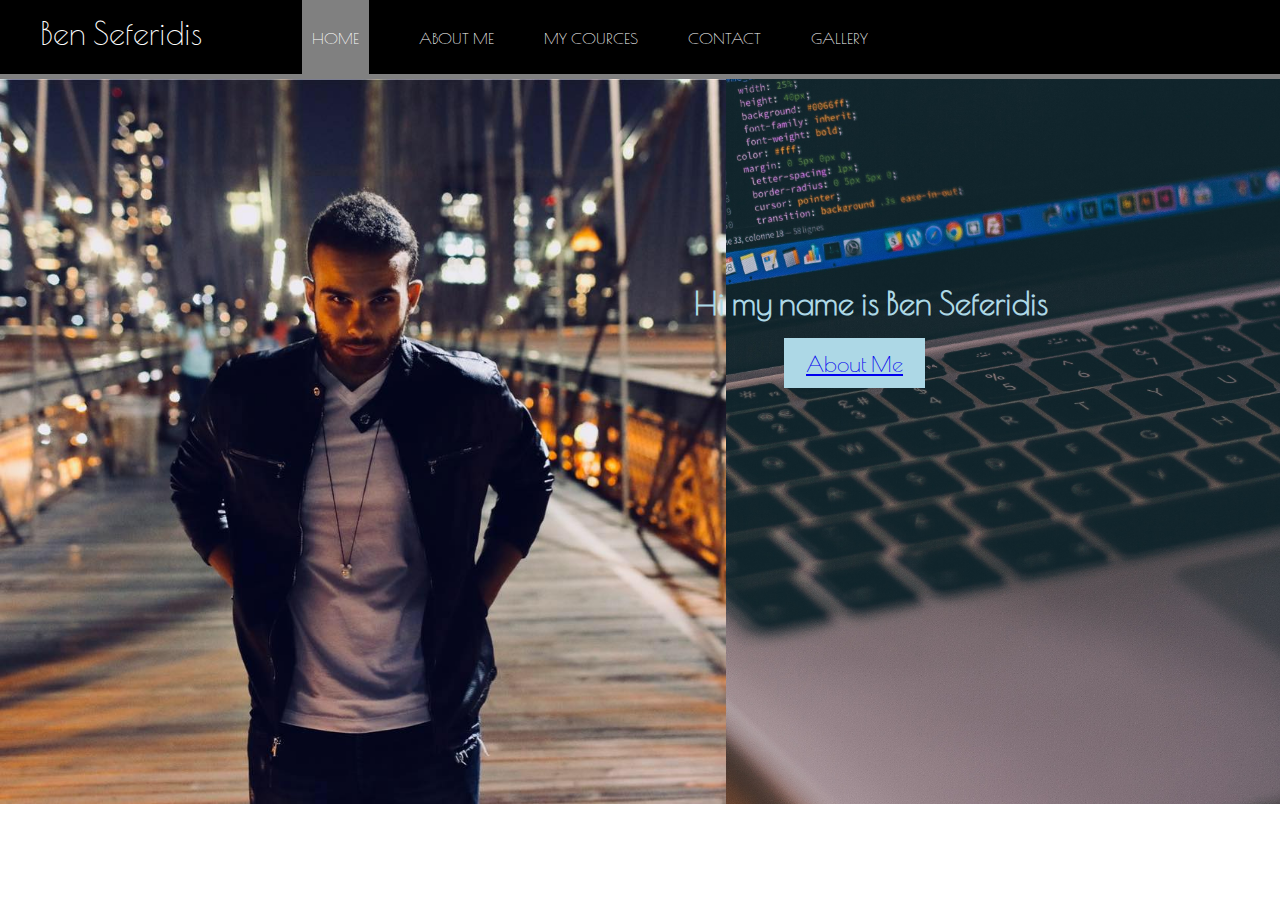
<file: index.html>
<!DOCTYPE html>
<html lang="en" dir="ltr">
  <head>
    <meta charset="utf-8">
    <title>Ben Seferidis</title>
    <link rel="stylesheet" href="style.css">
  </head>

  <body>
    <header>
      <nav>
          <h1>Ben Seferidis</h1>
          <ul id="nav">
            <li><a class="homegrey"  href="index.html">HOME</a></li>
            <li><a class="homeblack" href="about_me.html">ABOUT ME</a></li>
            <li><a class="homeblack" href="my_cources.html">MY COURCES</a></li>
            <li><a class="homeblack" href="contact.html">CONTACT</a></li>
            <li><a class="homeblack"  href="gallery.html">GALLERY</a></li>
          </ul>
      </nav>
    </header>
       <div class="divider"></div>
       <div class="fwimage1">

          <h1  class="words">Hi my name is Ben Seferidis </h1>
          <p></p>
          <button class="buttonabout"><a  href="about_me.html">About Me</button>

       </div>


  </body>
</html>
</file>
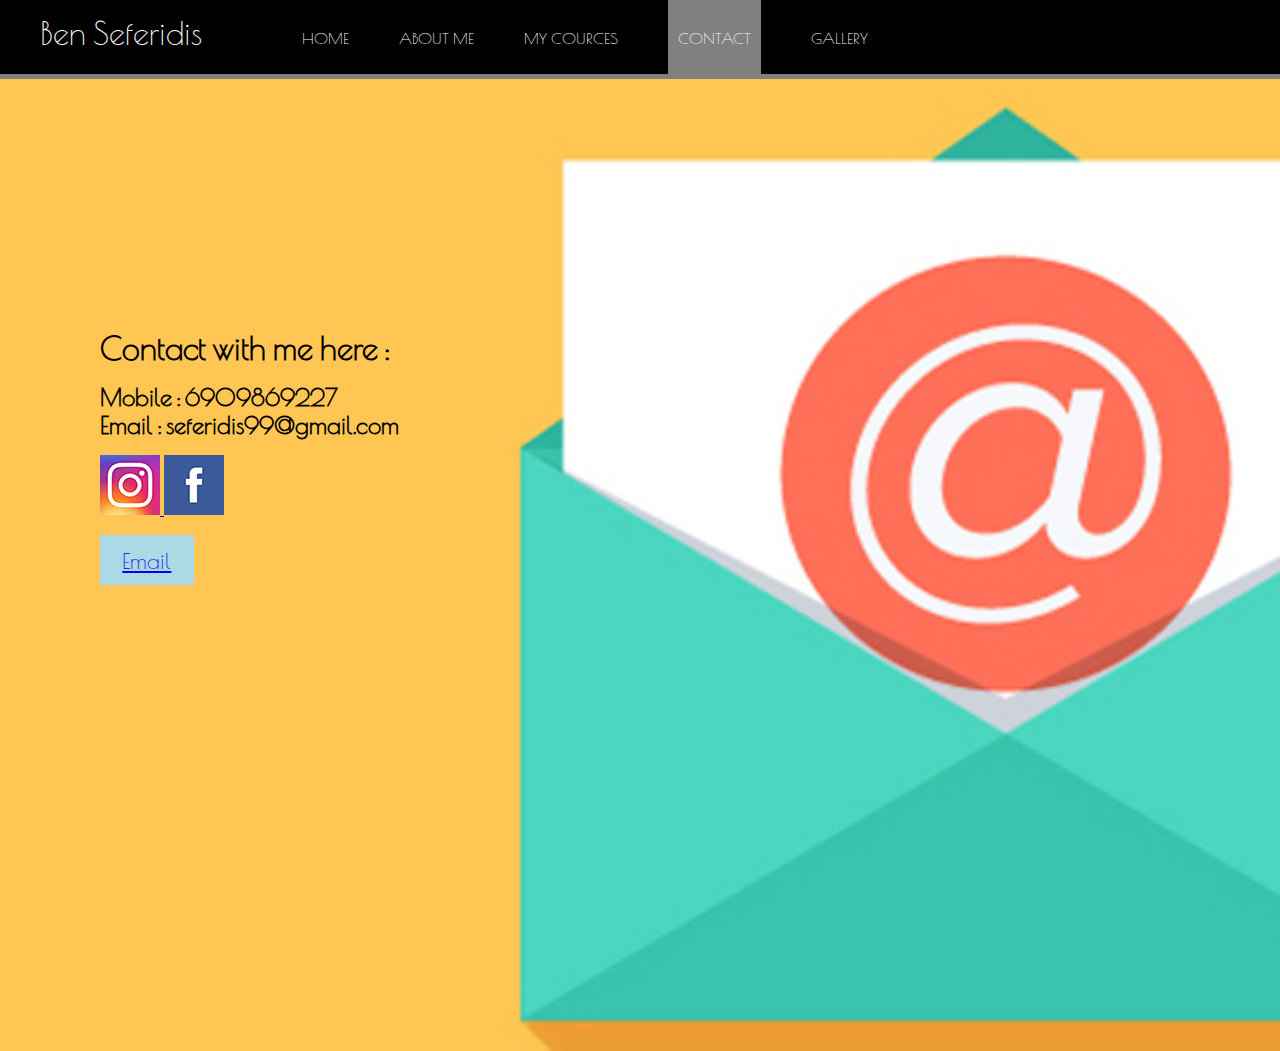
<file: contact.html>
<!DOCTYPE html>
<html lang="en" dir="ltr">
  <head>
    <meta charset="utf-8">
    <title>Ben Seferidis</title>
    <link rel="stylesheet" href="contact_style.css">
  </head>

  <body>
    <header>
      <nav>
          <h1>Ben Seferidis</h1>
          <ul id="nav">
            <li><a class="homeblack"  href="index.html">HOME</a></li>
            <li><a class="homeblack" href="about_me.html">ABOUT ME</a></li>
            <li><a class="homeblack" href="my_cources.html">MY COURCES</a></li>
            <li><a class="homegrey" href="contact.html">CONTACT</a></li>
            <li><a class="homeblack"  href="gallery.html">GALLERY</a></li>
          </ul>
      </nav>
    </header>
       <div class="divider"></div>
       <div class="fwimage1">

          <h1  class="words">Contact with me here  :</h1>
          <p></p>
          <h2 class="mobile"> Mobile : 6909869227</h2>

          <h2  class="words"> Email : seferidis99@gmail.com</h2>
          <p></p>
          <a href="https://www.instagram.com/ben.seferidis/">
              <img src="instagram.jpg"/>
          </a>

          <a href="https://www.facebook.com/profile.php?id=100009079542674">
              <img src="facebook.jpg"/>
          </a>
          <p></p>
          <p></p>
            <button class="buttonabout"><a href="mailto:seferidis99@gmail.com">Email</button>

       </div>




  </body>
</html>
</file>
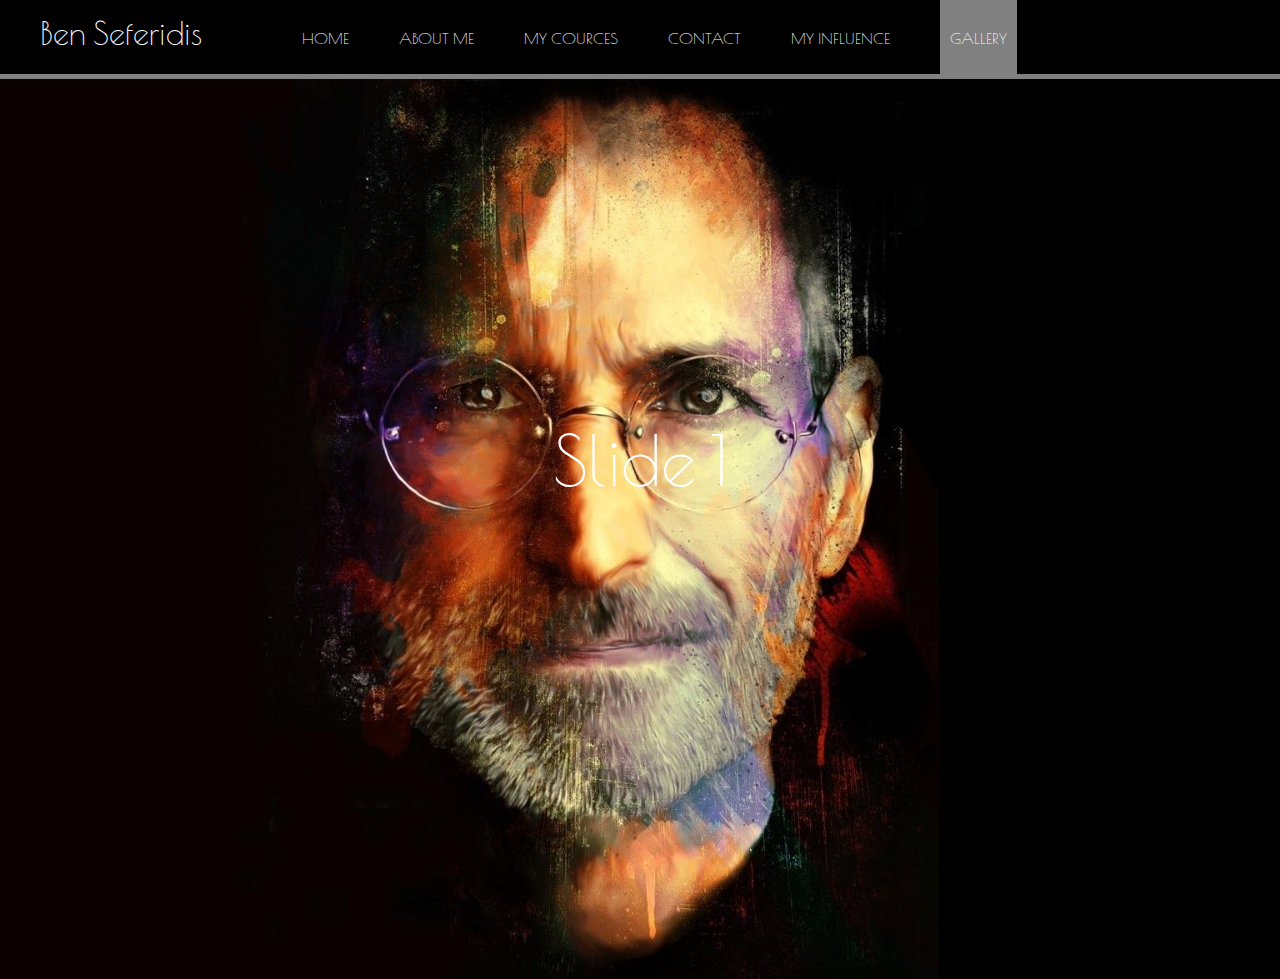
<file: galery.html>
<!DOCTYPE html>
<html lang="en" dir="ltr">
  <head>
    <meta charset="utf-8">
    <title>Ben Seferidis</title>
    <link rel="stylesheet" href="galery.css">
  </head>

<body>
    <header>
      <nav>
          <h1>Ben Seferidis</h1>
          <ul id="nav">
            <li><a class="homeblack"  href="index.html">HOME</a></li>
            <li><a class="homeblack" href="about_me.html">ABOUT ME</a></li>
            <li><a class="homeblack" href="my_cources.html">MY COURCES</a></li>
            <li><a class="homeblack" href="contact.html">CONTACT</a></li>
            <li><a class="homeblack" href="my_influence.html">MY INFLUENCE</a></li>
            <li><a class="homegrey"  href="galery.html">GALLERY</a></li>
          </ul>
      </nav>
    </header>
       <div class="divider"></div>

       <slider>
         <slide><p>Slide 1</p></slide>
         <slide><p>Slide 2</p></slide>
         <slide><p>Slide 3</p></slide>
         <slide><p>Slide 4</p></slide>
       </slider>
</file>
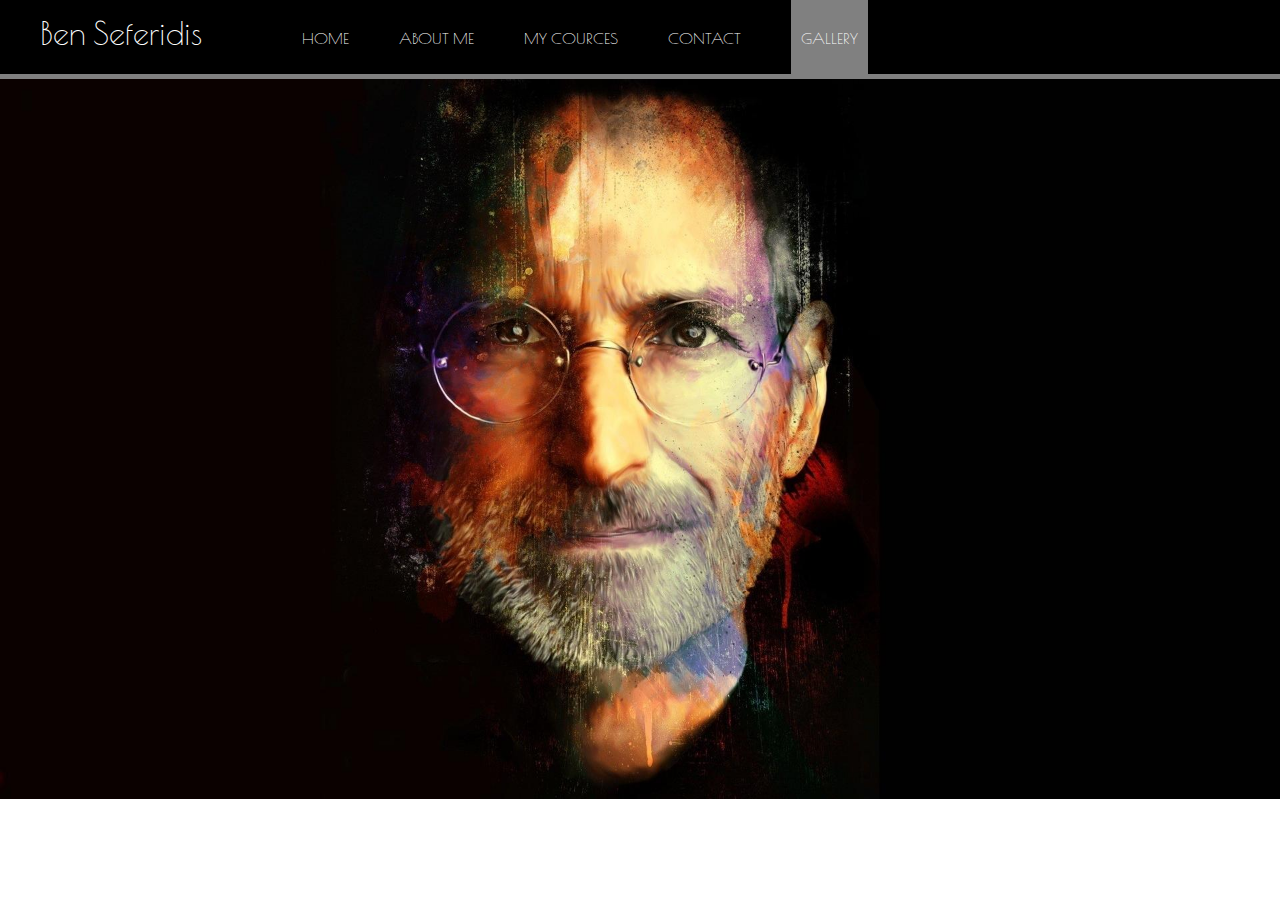
<file: gallery.html>
<!DOCTYPE html>
<html lang="en" dir="ltr">
  <head>
    <meta charset="utf-8">
    <title>Ben Seferidis</title>
    <link rel="stylesheet" href="style.css">
  </head>

<body>
    <header>
      <nav>
          <h1>Ben Seferidis</h1>
          <ul id="nav">
            <li><a class="homeblack"  href="index.html">HOME</a></li>
            <li><a class="homeblack" href="about_me.html">ABOUT ME</a></li>
            <li><a class="homeblack" href="my_cources.html">MY COURCES</a></li>
            <li><a class="homeblack" href="contact.html">CONTACT</a></li>
            <li><a class="homegrey"  href="gallery.html">GALLERY</a></li>
          </ul>
      </nav>
    </header>
       <div class="divider"></div>

<div class="carousel" style="max-width:1700px">


  <img class="mySlides " src="1.jpg" style="width:100%" position="center" height="100%">
  <img class="mySlides " src="2.jpg" style="width:100%" position="center" height="100%">
  <img class="mySlides " src="3.jpg" style="width:100%" position="center" height="100%">
  <img class="mySlides " src="4.jpg" style="width:100%" position="center" height="100%">
</div>


<script>
var myIndex = 0;
carousel();

function carousel() {
  var i;
  var x = document.getElementsByClassName("mySlides");
  for (i = 0; i < x.length; i++) {
    x[i].style.display = "none";
  }
  myIndex++;
  if (myIndex > x.length) {myIndex = 1}
  x[myIndex-1].style.display = "block";
  setTimeout(carousel, 9000);
}
</script>


  </body>
</html>
</file>
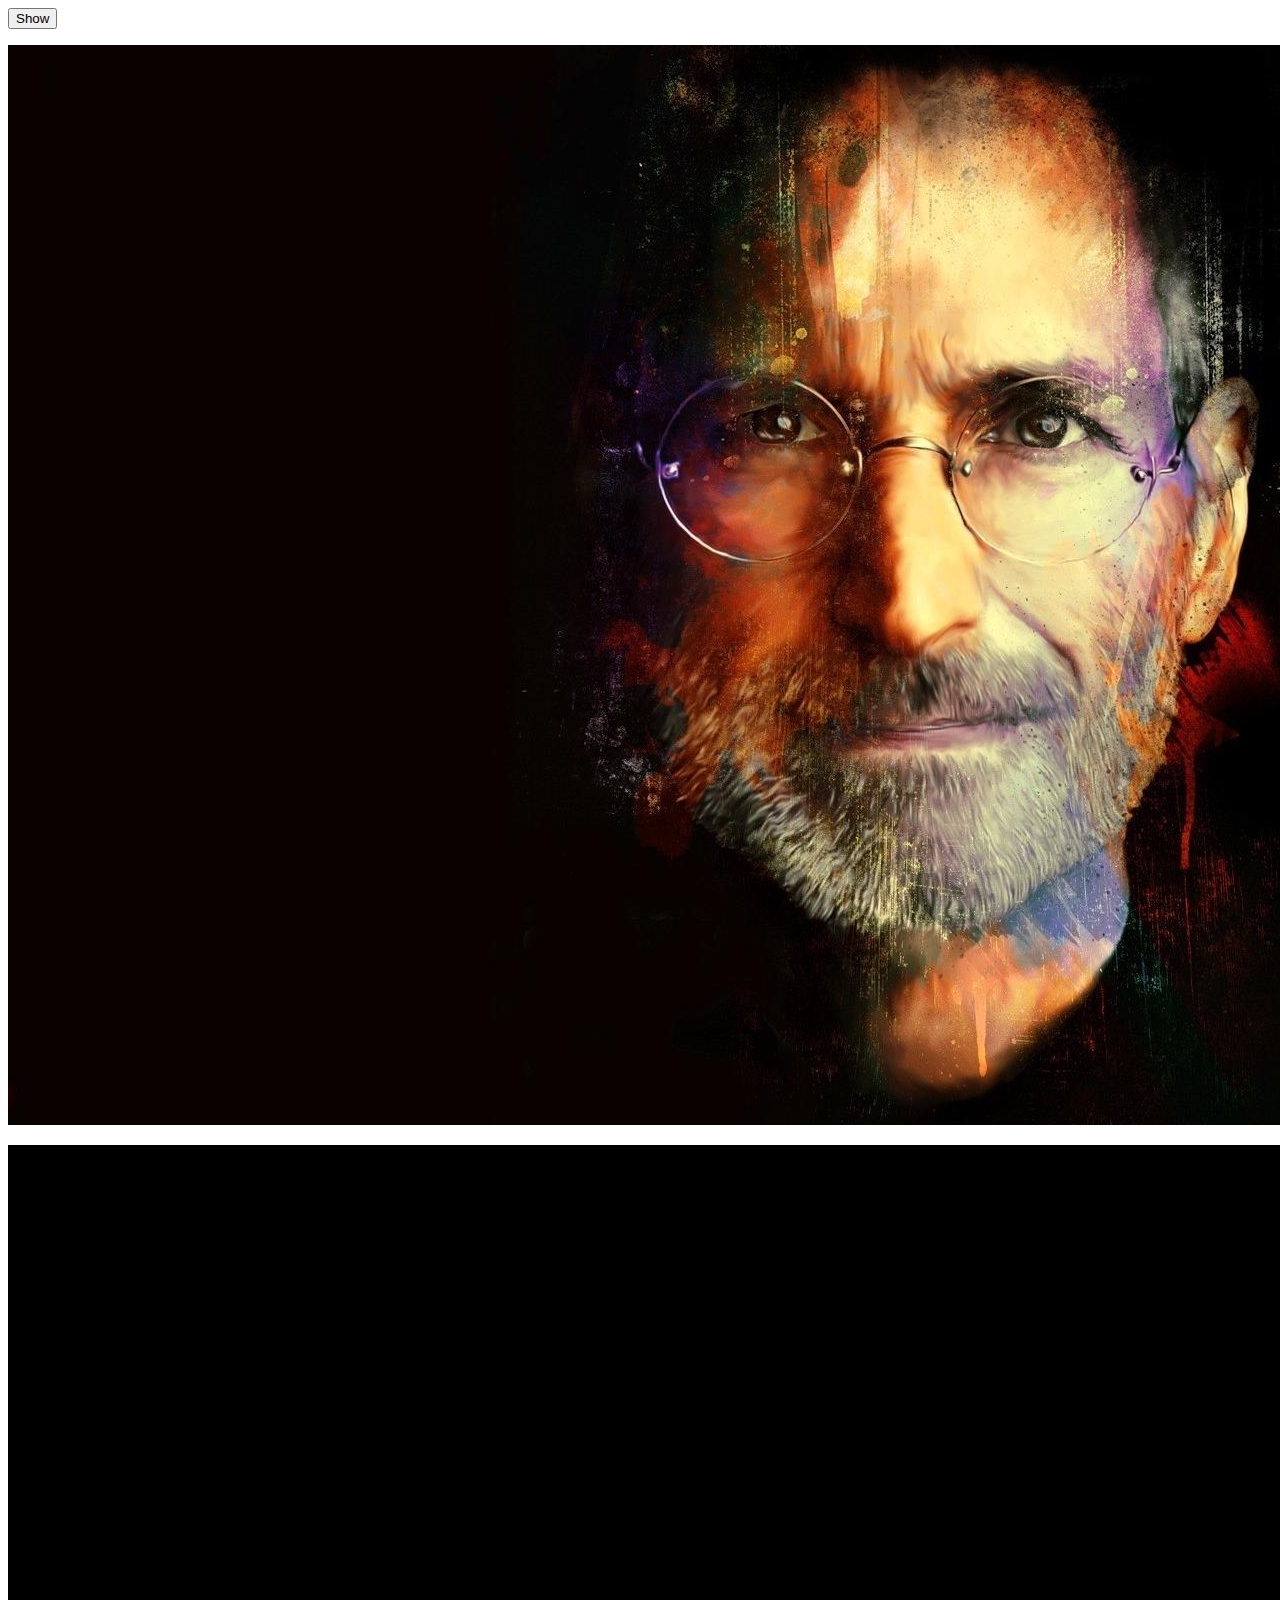
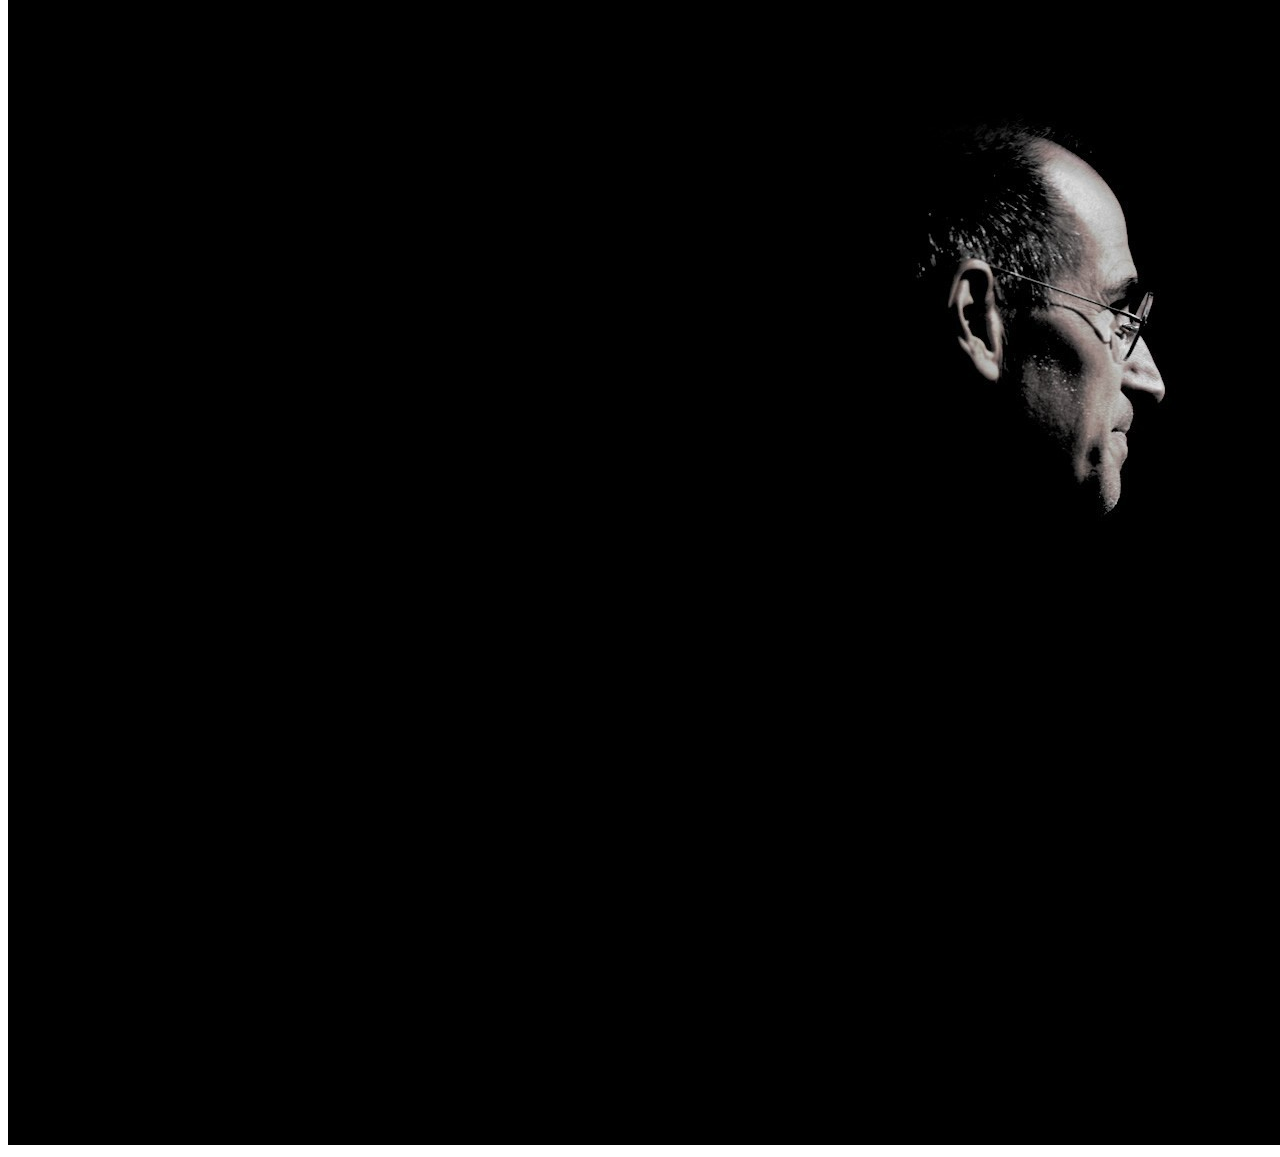
<file: lab9_4.html>
<!DOCTYPE html>
<html>
<head>
	<title>lab9_2</title>
	<script>
		var visibility = true;
		function Show(){
			for(i = 0 ; i < document.images.length; i++)
				document.getElementById("demo").innerHTML += 
				document.images[i].src + "<br>";

		}

	</script>
</head>
<body>
	<input onclick = "Show()" type="button" name="Text" value="Show" />
	<p id="demo"></p>
	<img src="1.jpg">
	<p></p>
	<img src="2.jpg">
</body>
</html>
</file>
<file: style.css>
@import url('https://fonts.googleapis.com/css?family=Poiret+One');



body  {
  margin: 0;
  color: white;
}
header {
  background:black;
  color: white;
  padding: 8px 0px  6px 40px;
  height: 60px;
}

header h1{
  display: inline;
  font-family: 'Poiret One', cursive;
  font-weight: 400;
  font-size: 32px;
  float: left;
  margin-top: 6px;
  margin-right:50px;

}

nav ul{
  display: inline;
  padding: 0px;
  float: left;
}

nav ul  li{
  display:inline-block;
  list-style-type: none;
  color: white;
  float: left;
  margin-top: 5px;
  margin-left: 50px;
}

nav ul  li a{
  color: white;
  text-decoration: none;

}

#nav {
  font-family: 'Poiret One', cursive;
}

.homegrey{
  background-color: grey;
  padding: 50px 10px 27px 10px;
}
.divider{
  background-color: grey;
  height: 5px;
}

.homeblack:hover{
  background-color:lightblue;
  padding: 50px 10px 27px  10px;
}

.fwimage1{
  background-image: url(ben.jpg),url(code.jpg);
  background-repeat: no-repeat;
  background-size: contain,cover ;
  background-position: left,center;
  margin: 100px,  auto  ;
  padding: 200px 100px  ;
}

.words{
  color: lightblue;
  font-family: 'Poiret One', cursive;
  margin: 0.5% 0%  0% 55%;
}

.buttonabout{
  margin:  0% 0% 20% 63.3%;
  background: lightblue;
  color: grey;
  border: none;
  height: 50px;
  font-size: 1.4em;
  padding: 0 1em;
  cursor: pointer;
  outline: none;
  font-family: 'Poiret One', cursive;
  font-weight: 90;
  position:relative;


}
</file>
<file: contact_style.css>
@import url('https://fonts.googleapis.com/css?family=Poiret+One');



body  {
  margin: 0;
  color: white;
}
header {
  background:black;
  color: white;
  padding: 8px 0px  6px 40px;
  height: 60px;
}

header h1{
  display: inline;
  font-family: 'Poiret One', cursive;
  font-weight: 400;
  font-size: 32px;
  float: left;
  margin-top: 6px;
  margin-right:50px;

}

nav ul{
  display: inline;
  padding: 0px;
  float: left;
}

nav ul  li{
  display:inline-block;
  list-style-type: none;
  color: white;
  float: left;
  margin-top: 5px;
  margin-left: 50px;
}

nav ul  li a{
  color: white;
  text-decoration: none;

}

#nav {
  font-family: 'Poiret One', cursive;
}

.homegrey{
  background-color: grey;
  padding: 50px 10px 27px 10px;
}
.divider{
  background-color: grey;
  height: 5px;
}

.homeblack:hover{
  background-color:lightblue  ;
  padding: 50px 10px 27px  10px;
}

.fwimage1{
  background-image: url(mail.jpg);
  background-repeat: no-repeat;
  background-size: cover ;
  background-position: left;
  margin: auto ;
  padding: 250px 100px  ;
}

.words{
  color: black;
  font-family: 'Poiret One', cursive;
  margin: auto ;
}

.buttonabout{
  margin:  0% 0% 20% 0%;
  background: lightblue;
  color: purple ;
  border: none;
  height: 50px;
  font-size: 1.4em;
  padding: 0 1em;
  cursor: pointer;
  outline: none;
  font-family: 'Poiret One', cursive;
  font-weight: 90;
  position:relative;


}

.mobile{
  color: black;
  font-family: 'Poiret One', cursive;
  margin: auto ;
}
</file>
<file: galery.css>
@import url('https://fonts.googleapis.com/css?family=Poiret+One');



body  {
  margin: 0;
  color: white;
}
header {
  background:black;
  color: white;
  padding: 8px 0px  6px 40px;
  height: 60px;
}

header h1{
  display: inline;
  font-family: 'Poiret One', cursive;
  font-weight: 400;
  font-size: 32px;
  float: left;
  margin-top: 6px;
  margin-right:50px;

}

nav ul{
  display: inline;
  padding: 0px;
  float: left;
}

nav ul  li{
  display:inline-block;
  list-style-type: none;
  color: white;
  float: left;
  margin-top: 5px;
  margin-left: 50px;
}

nav ul  li a{
  color: white;
  text-decoration: none;

}

#nav {
  font-family: 'Poiret One', cursive;
}

.homegrey{
  background-color: grey;
  padding: 50px 10px 27px 10px;
}
.divider{
  background-color: grey;
  height: 5px;
}

.homeblack:hover{
  background-color:lightblue  ;
  padding: 50px 10px 27px  10px;
}




slider{
  display: block;
  height: 100%;
  width: 100%;
  overflow: hidden;
  background-color: #1f1f1f;
  position: absolute;
}

slider > * {
  display: block;
  height: 100%;
  width: 100%;
  overflow: hidden;
  background-color: #1f1f1f;
  animation: slide 12s infinite;
}

slide:nth-child(1){
  left: 0%;
  animation-delay: 0s;
  background-image: url(1.jpg);
  background-size: cover;
  background-position: center;
}

slide:nth-child(2){
  animation-delay: 2s;
  background-image: url(2.jpg);
  background-size: cover;
  background-position: center;
}

slide:nth-child(3){
  animation-delay: 4s;
  background-image: url(3.jpg);
  background-size: cover;
  background-position: center;
}

slide:nth-child(4){
  animation-delay: 6s;
  background-image: url(4.jpg);
  background-size: cover;
  background-position: center;
}


slide p{
  font-family: 'Poiret One', cursive;
  font-size: 70px;
  text-align: center;
  display: inline-block;
  width: 100%;
  margin-top: 340px;
  color: #fff;
}

@@keyframes slide {
  0%{left: 100%;width: 100%;}
  5%{left: 0%;}
  25%{left: 0%;}
  30%{left:-100%;width: 100%;}
  30.0001%{left: -100%;width:0%;}
  100%{left: 100%;width: 0%;}

}
</file>
